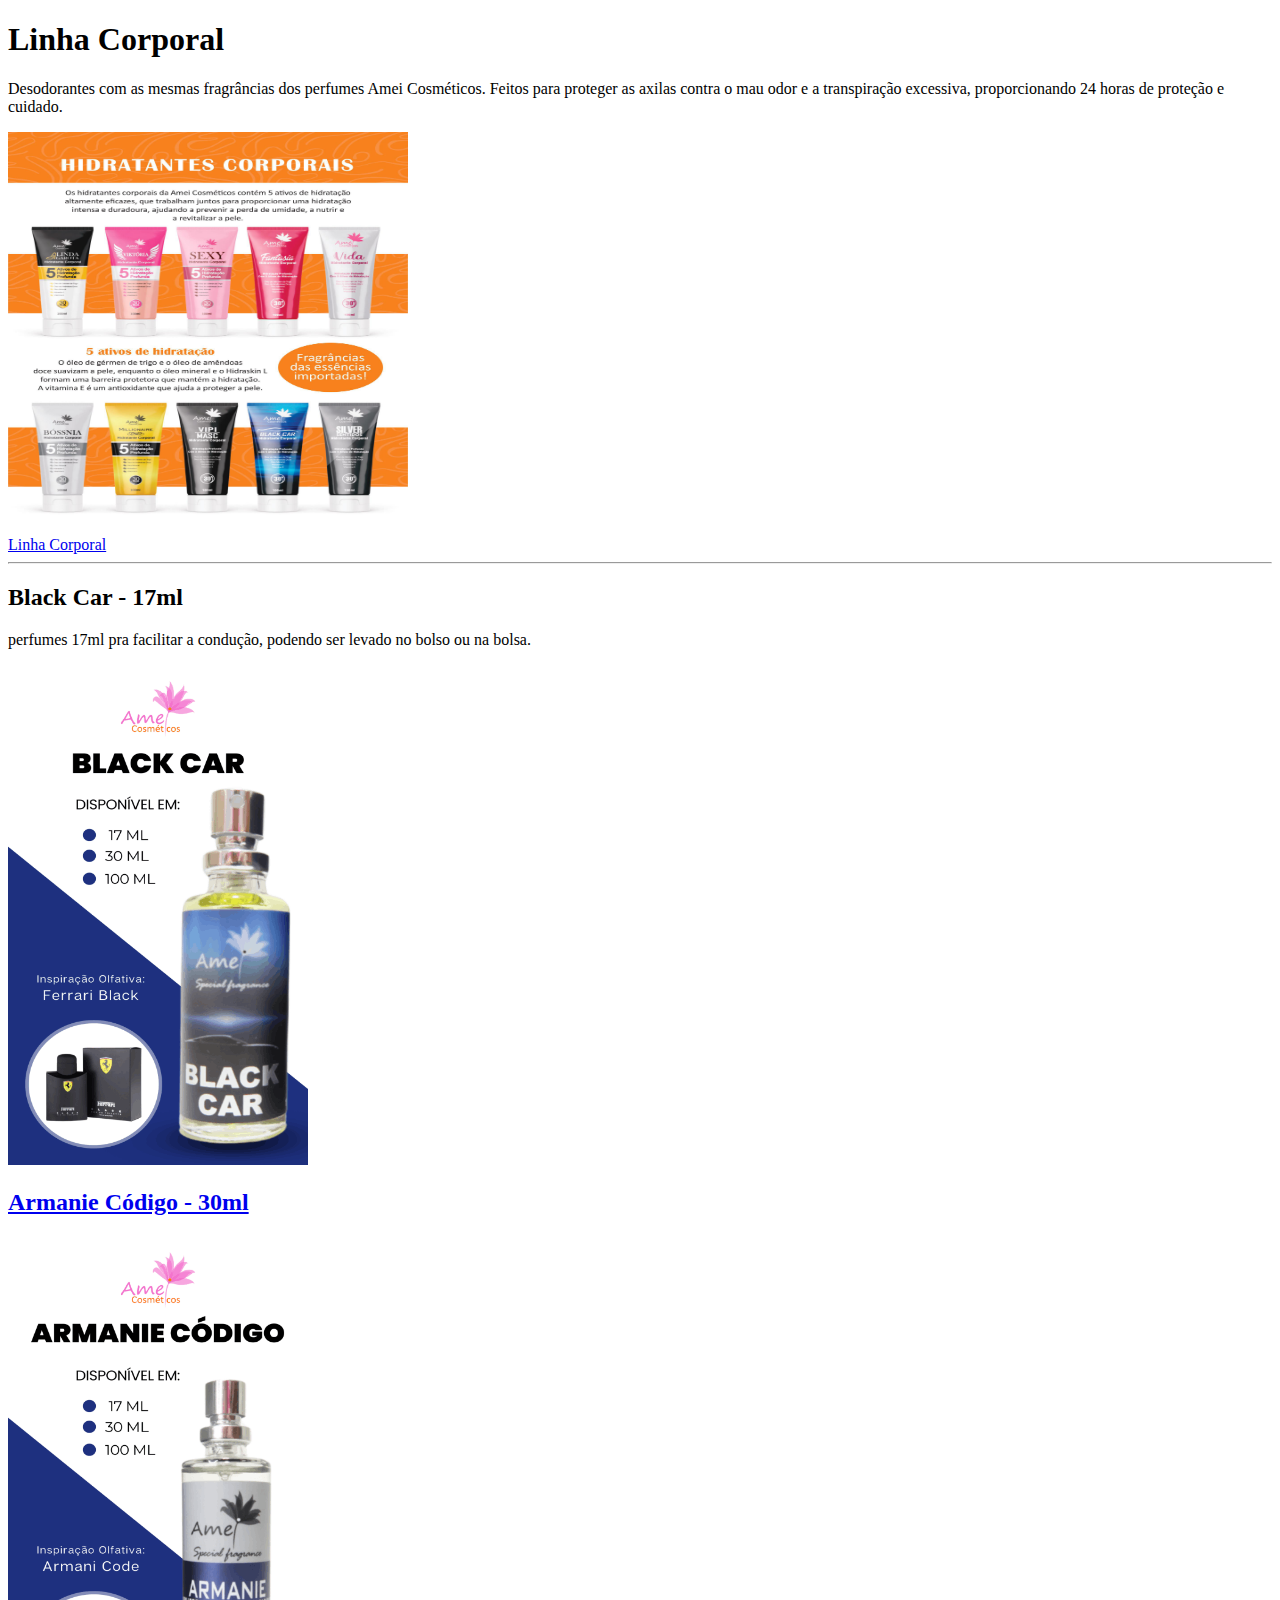
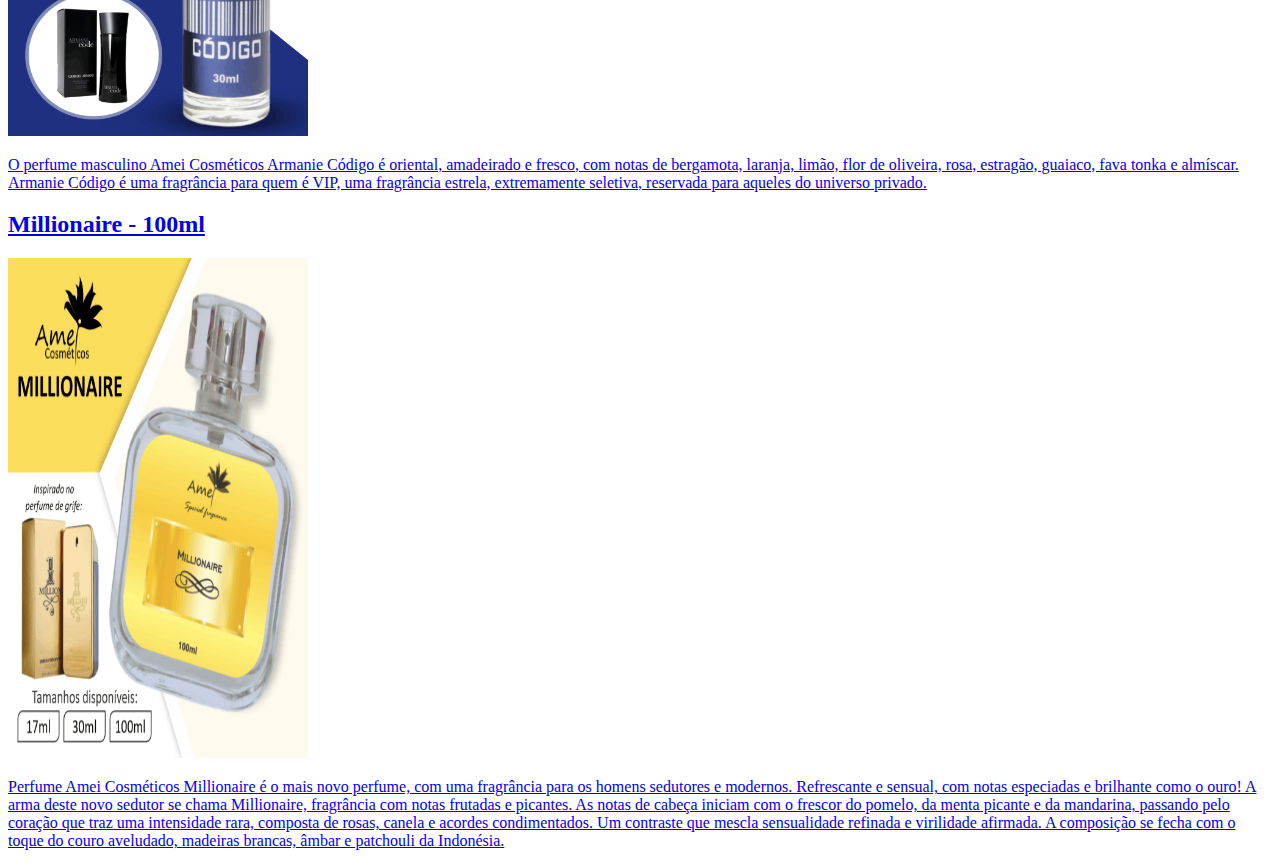
<file: linhaCorporal.html>
<!DOCTYPE html>
<html lang="pt-br">

<head>
    <meta charset="UTF-8">
    <meta name="viewport" content="width=device-width, initial-scale=1.0">
    <title>LinhaCorporal</title>
</head>

<body>

    <h1>Linha Corporal</h1>
    
      <p>Desodorantes com as mesmas fragrâncias dos perfumes Amei Cosméticos. Feitos para proteger as axilas contra o mau
        odor e a transpiração excessiva, proporcionando 24 horas de proteção e cuidado.</p>

    <img width="400" height="400" src="img/amei-cosmticos-hidratantes-linha-corporal-1796x2398.jpg" alt="">

    <div>
        <a href="https://www.ameicosmeticos.net.br/ameicosmeticos-linhacorporal.html">Linha Corporal</a>
    </div>
    <hr>

    <h2> <strong>Black Car - 17ml</strong></h2>
    <p>perfumes 17ml pra facilitar a condução, podendo ser levado no bolso ou na bolsa.</p>

    <img width="300" height="500" src="img/amei-cosmticos-masculino-17-ml-black-car-492x875.png" alt="">

    <div>
        <a href="https://www.ameicosmeticos.net.br/amei-cosmeticos-catalogo.html" </a>
    </div>

    <h2> <strong>Armanie Código - 30ml</strong></h2>
    
    <img width="300" height="500" src="img/amei-cosmticos-30ml-masculino-armanie-cdigo-492x875.png" alt="">

    <p>
        O perfume masculino Amei Cosméticos Armanie Código é oriental, amadeirado e fresco, com notas de bergamota,
        laranja, limão, flor de oliveira, rosa, estragão, guaiaco, fava tonka e almíscar. Armanie Código é uma
        fragrância para quem é VIP, uma fragrância estrela, extremamente seletiva, reservada para aqueles do universo
        privado.
    </p>

    <div>
        <a href="https://www.ameicosmeticos.net.br/ameicosmeticos-perfumes30ml.html" </a>
    </div>

    <h2> <strong>Millionaire - 100ml</strong></h2>

    <img width="300" height="500" src="img/amei-cosmticos-masculino-100-ml-millionaire-492x492.png" alt="">

    <div>
        <a href="img/amei-cosmticos-masculino-100-ml-millionaire-492x492.png" </a>
            <p>
                Perfume Amei Cosméticos Millionaire é o mais novo perfume, com uma fragrância para os homens sedutores e
                modernos. Refrescante e sensual, com notas especiadas e brilhante como o ouro! A arma deste novo sedutor
                se chama Millionaire, fragrância com notas frutadas e picantes. As notas de cabeça iniciam com o frescor
                do pomelo, da menta picante e da mandarina, passando pelo coração que traz uma intensidade rara,
                composta de rosas, canela e acordes condimentados. Um contraste que mescla sensualidade refinada e
                virilidade afirmada. A composição se fecha com o toque do couro aveludado, madeiras brancas, âmbar e
                patchouli da Indonésia.
            </p>
    </div>

</body>

</html>
</file>
